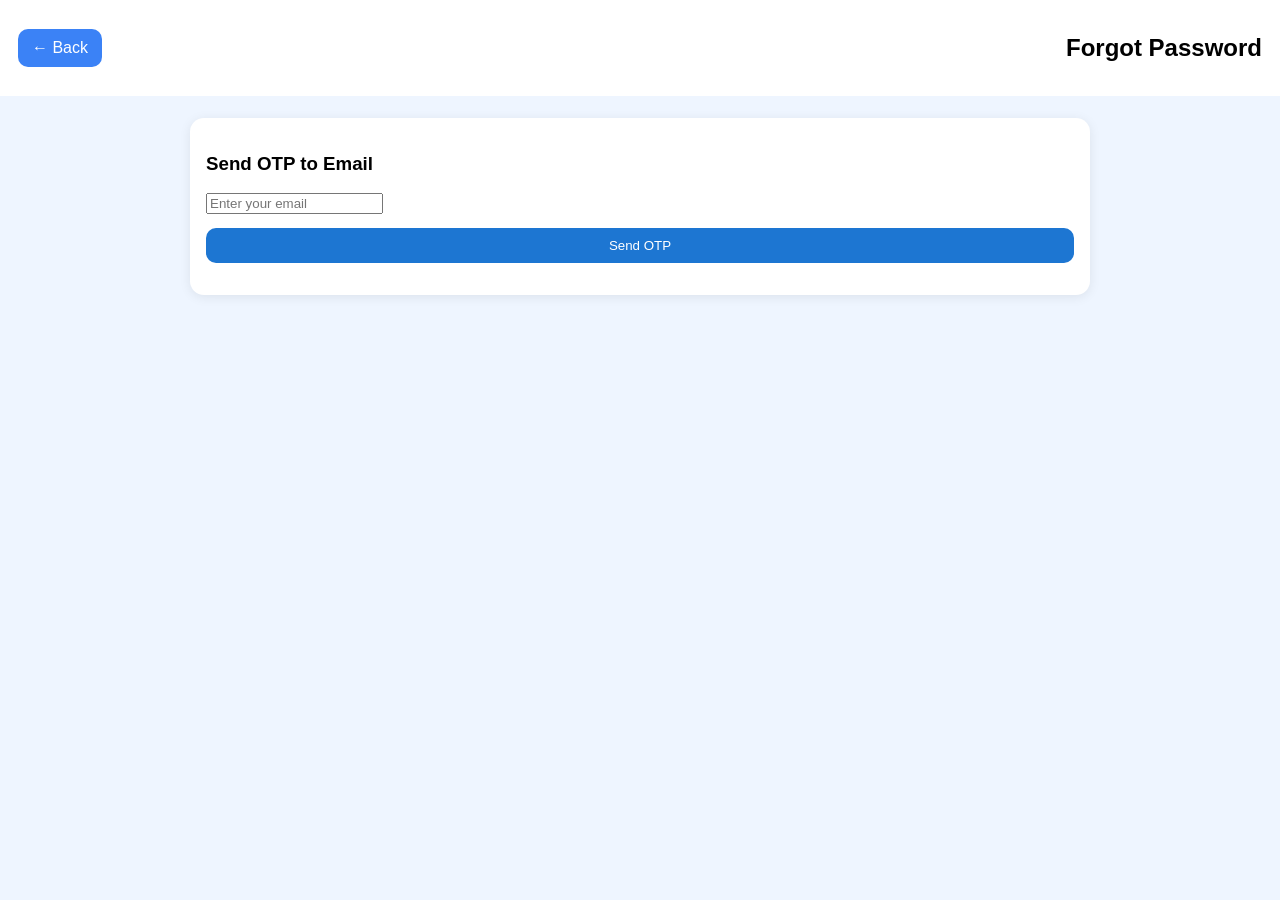
<file: frontend/forgot_password.html>
<!doctype html>
<html>
<head>
  <meta charset="utf-8" />
  <title>Forgot Password</title>
  <link rel="stylesheet" href="css/style.css" />
</head>
<body>
  <header class="topbar">
    <a class="btn" href="login.html">← Back</a>
    <h2>Forgot Password</h2>
  </header>

  <main class="container">
    <div class="panel">
      <h3>Send OTP to Email</h3>
      <input id="email" placeholder="Enter your email" />
      <button class="btn primary" id="sendBtn" type="button">Send OTP</button>
      <p id="msg"></p>
    </div>
  </main>

  <script type="module" src="js/forgot_password.js"></script>
</body>
</html>
</file>
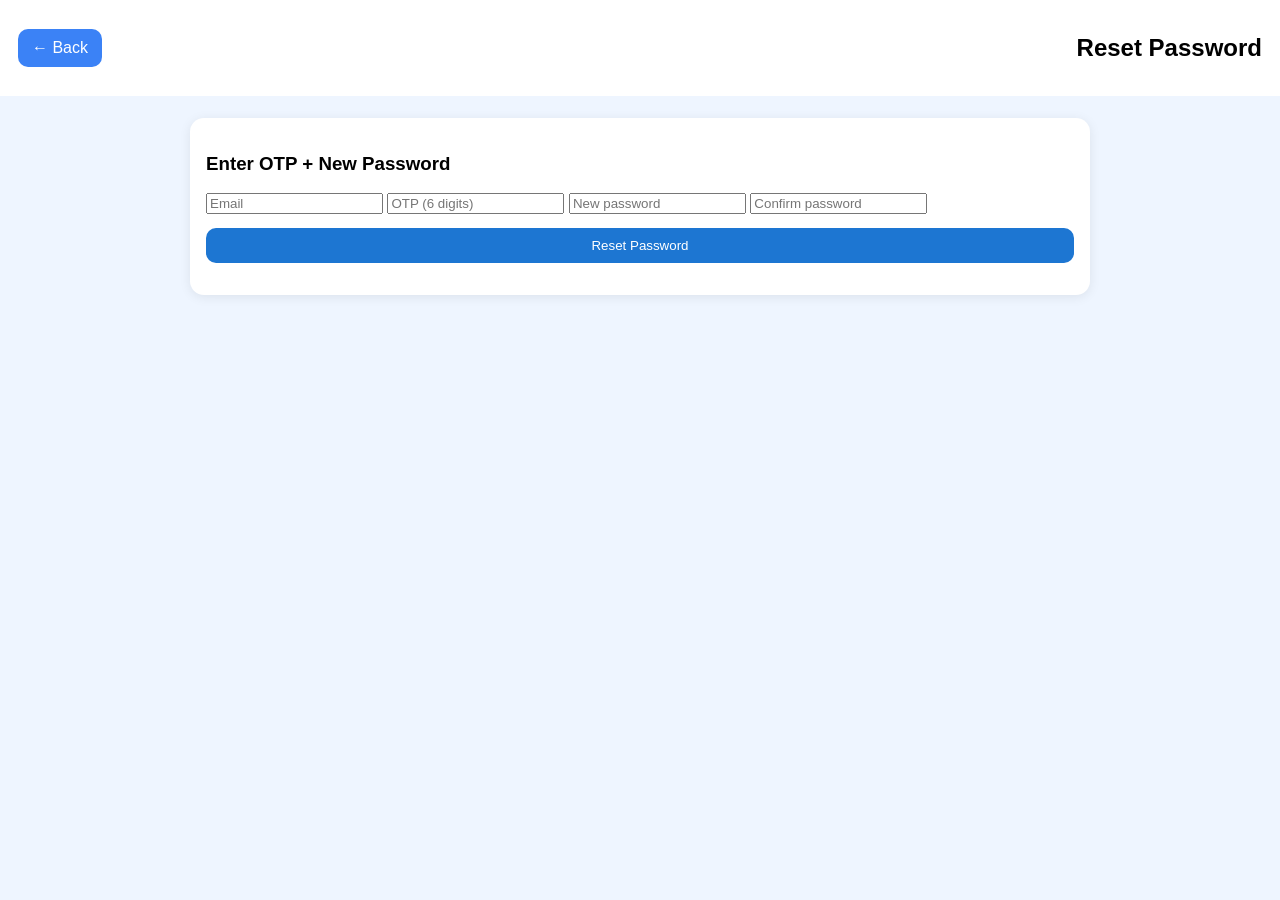
<file: frontend/reset_password.html>
<!doctype html>
<html>
<head>
  <meta charset="utf-8" />
  <title>Reset Password</title>
  <link rel="stylesheet" href="css/style.css" />
</head>
<body>
  <header class="topbar">
    <a class="btn" href="login.html">← Back</a>
    <h2>Reset Password</h2>
  </header>

  <main class="container">
    <div class="panel">
      <h3>Enter OTP + New Password</h3>

      <input id="email" placeholder="Email" />
      <input id="otp" placeholder="OTP (6 digits)" />
      <input id="newPw" type="password" placeholder="New password" />
      <input id="confirmPw" type="password" placeholder="Confirm password" />

      <button class="btn primary" id="resetBtn" type="button">Reset Password</button>
      <p id="msg"></p>
    </div>
  </main>

  <script type="module" src="js/reset_password.js"></script>
</body>
</html>
</file>
<file: frontend/css/style.css>
body { font-family: Arial; background:#eef5ff; margin:0; }
.topbar{display:flex;align-items:center;justify-content:space-between;padding:14px 18px;background:#fff;}
.container{max-width:900px;margin:22px auto;padding:0 14px;}
.btn{padding:10px 14px;border:0;border-radius:10px;background:#3b82f6;color:#fff;cursor:pointer;text-decoration:none}
.btn.danger{background:#ef4444}
.btn.primary{background:#1d76d2;width:100%;margin-top:14px}
.panel{background:#fff;border-radius:14px;padding:16px;box-shadow:0 2px 12px rgba(0,0,0,.08)}
.filters{display:flex;gap:10px;margin-bottom:14px}
.filters input,.filters select{flex:1;padding:10px;border-radius:10px;border:1px solid #cfe2ff}
.grid{display:grid;grid-template-columns:repeat(auto-fit,minmax(240px,1fr));gap:12px}
.card{border:0;border-radius:14px;padding:14px;text-align:left;background:#fff;cursor:pointer;box-shadow:0 2px 12px rgba(0,0,0,.08)}
.card-title{font-weight:700}
.card-sub{font-size:12px;opacity:.7;margin-top:6px}
.chips{display:flex;flex-wrap:wrap;gap:10px;margin-top:10px}
.chip{padding:10px 14px;border-radius:999px;border:1px solid #93c5fd;background:#eaf3ff;cursor:pointer}
.chip.active{background:#1d76d2;color:#fff;border-color:#1d76d2}
.badge{padding:6px 10px;border-radius:999px;color:#fff;font-weight:700;font-size:12px}
.badge.high{background:#dc2626}
.badge.medium{background:#f59e0b}
.badge.low{background:#16a34a}
.table{width:100%;border-collapse:collapse}
.table th,.table td{border:1px solid #cfe2ff;padding:10px;text-align:left}
.group-title{
  margin: 22px 0 12px;
  font-size: 18px;
  font-weight: 700;
}

.disease-grid{
  display: grid;
  grid-template-columns: repeat(auto-fit, minmax(280px, 1fr));
  gap: 16px;
}

.disease-card{
  border: none;
  cursor: pointer;
  background: white;
  border-radius: 14px;
  padding: 0;
  overflow: hidden;
  box-shadow: 0 6px 18px rgba(0,0,0,0.06);
  text-align: left;
}

.disease-img img{
  width: 100%;
  height: 140px;
  object-fit: cover;
  display: block;
}

.disease-meta{
  padding: 14px;
}

.disease-name{
  font-size: 16px;
  font-weight: 800;
  margin-bottom: 6px;
}

.disease-cat{
  font-size: 13px;
  color: #666;
}

.detail-card{
  background: white;
  border-radius: 14px;
  padding: 18px;
  box-shadow: 0 6px 18px rgba(0,0,0,0.06);
}

.detail-hero{
  display:flex;
  gap: 14px;
  align-items:center;
  margin-bottom: 14px;
}

.detail-hero img{
  width: 130px;
  height: 90px;
  object-fit: cover;
  border-radius: 12px;
}
/* Risk colored bar like friend UI */

.risk-bar {
  height: 12px;
  border-radius: 10px;
  position: relative;
  margin-top: 6px;
  margin-bottom: 10px;
}

.risk-bar span {
  position: absolute;
  top: -22px;
  left: 0;
  font-size: 12px;
  font-weight: 700;
}

/* colors */

.risk-bar.high {
  background: #e53935;
}

.risk-bar.medium {
  background: #f39c12;
}

.risk-bar.low {
  background: #43a047;
}.analysis-card{
  background:#fff;
  border-radius:16px;
  padding:18px 20px;
  margin:16px 0;
  box-shadow:0 6px 18px rgba(0,0,0,0.08);
  max-width:820px;
  width:100%;
}

.card-head{
  display:flex;
  justify-content:space-between;
  align-items:center;
  gap:12px;
}

.dname{
  margin:0;
  font-size:20px;
  font-weight:700;
}

.risk-pill{
  color:#fff;             /* ✅ white text */
  font-weight:700;
  padding:6px 14px;
  border-radius:999px;
  font-size:14px;
}

.risk-pill.high{ background:#d93025; }
.risk-pill.medium{ background:#f29900; }
.risk-pill.low{ background:#188038; }

.risk-bar{
  height:14px;            /* ✅ thicker bar */
  border-radius:10px;
  margin:12px 0 14px;
}

.risk-bar.high{ background:#d93025; }
.risk-bar.medium{ background:#f29900; }
.risk-bar.low{ background:#188038; }

.reason-title{
  font-weight:800;
  color:#1a73e8;
  margin-bottom:6px;
  font-size:15px;
}

.reason-text{
  font-size:14px;
  line-height:1.6;
  color:#333;
}

.matched{
  margin-top:10px;
  font-size:13px;
  color:#444;
}

/* Disease details page box/table style */
.detail-card{
  max-width: 900px;
  margin: 0 auto;
}

.detail-hero{
  display:flex;
  gap:14px;
  align-items:center;
}

.detail-hero img{
  width:120px;
  height:120px;
  object-fit:cover;
  border-radius:14px;
  border:1px solid #e5e7eb;
}

/* Medicines table/box */
.meds-box{
  border: 1px solid #c7d2fe;
  border-radius: 12px;
  overflow: hidden;
  background: #fff;
  margin-top: 10px;
}

.meds-head{
  display:grid;
  grid-template-columns: 1.2fr 1.2fr 1.6fr;
  padding: 12px 14px;
  font-weight: 700;
  background: #eef2ff;
  color:#1e3a8a;
  border-bottom: 1px solid #c7d2fe;
}

.meds-row{
  display:grid;
  grid-template-columns: 1.2fr 1.2fr 1.6fr;
  padding: 12px 14px;
  border-bottom: 1px solid #eef2ff;
}

.meds-row:last-child{
  border-bottom:none;
}

.meds-row div{
  font-size: 14px;
  color:#111827;
}
.detail-wrap{
  display:flex;
  justify-content:center;
  padding:30px 10px;
}

.detail-card{
  width: 650px;
  background:#fff;
  border-radius:10px;
  padding:22px;
  border:1px solid #b7d6d6;
}

.detail-title{
  text-align:center;
  margin:0 0 18px 0;
  color:#125b5b;
}

.detail-section{
  margin-top:16px;
}

.detail-section h3{
  margin:0 0 6px 0;
  color:#0f766e;
  font-size:15px;
  border-left:3px solid #0f766e;
  padding-left:8px;
}

.table-wrap{
  border:1px solid #8ecaca;
  border-radius:4px;
  overflow:hidden;
}

.med-table{
  width:100%;
  border-collapse:collapse;
  font-size:13px;
}

.med-table th{
  background:#dff2f1;
  text-align:left;
  padding:8px;
  border-right:1px solid #8ecaca;
}

.med-table td{
  padding:8px;
  border-top:1px solid #8ecaca;
  border-right:1px solid #8ecaca;
}

.med-table th:last-child,
.med-table td:last-child{
  border-right:none;
}
/* ===== Disease Detail UI (image top, title below) ===== */
.detail-card{
  max-width: 820px;
  margin: 24px auto;
  background: #fff;
  border-radius: 16px;
  box-shadow: 0 10px 30px rgba(0,0,0,0.08);
  overflow: hidden;
}

.detail-hero-img{
  width: 100%;
  height: 280px;
  background: #eee;
}

.detail-hero-img img{
  width: 100%;
  height: 100%;
  object-fit: cover;
  display: block;
}

.detail-title{
  padding: 18px 22px 8px;
}

.detail-title h2{
  margin: 0;
  font-size: 28px;
  font-weight: 800;
}

.detail-cat{
  margin: 6px 0 0;
  color: #666;
  font-size: 14px;
}

.detail-section{
  padding: 14px 22px;
  border-top: 1px solid #f0f0f0;
}

.detail-section h3{
  margin: 0 0 10px;
  font-size: 16px;
}

.detail-section ul{
  margin: 0;
  padding-left: 18px;
}

.table-wrap{
  overflow-x: auto;
}

.med-table{
  width: 100%;
  border-collapse: collapse;
}

.med-table th, .med-table td{
  border: 1px solid #d9e7e4;
  padding: 10px;
  text-align: left;
  font-size: 14px;
}

.med-table th{
  background: #eaf7f4;
  font-weight: 700;
}
/* ---------- QUIZ UI ---------- */
.quiz-wrap { max-width: 720px; margin: 0 auto; }
.quiz-ul { margin: 10px 0 14px; padding-left: 18px; }
.quiz-actions { display:flex; gap:10px; align-items:center; }

.quiz-top {
  display:flex;
  justify-content:space-between;
  align-items:center;
  gap: 10px;
  margin-bottom: 10px;
}
.quiz-qno { font-weight: 700; }
.quiz-timer { color:#333; }

.quiz-question { margin: 10px 0 14px; font-size: 20px; }

.quiz-options { display:flex; flex-direction:column; gap:10px; }

.quiz-opt {
  width: 100%;
  border: 1px solid rgba(0,0,0,0.08);
  background: #f5fbff;
  border-radius: 12px;
  padding: 12px 12px;
  display:flex;
  align-items:center;
  justify-content:space-between;
  gap: 10px;
  cursor: pointer;
  text-align: left;
}

.quiz-opt:hover { transform: translateY(-1px); }

.quiz-letter {
  width: 34px;
  height: 34px;
  border-radius: 10px;
  background: #e8f2ff;
  display:flex;
  align-items:center;
  justify-content:center;
  font-weight: 800;
}

.quiz-text { flex: 1; font-weight: 600; }

.quiz-mark {
  font-size: 13px;
  font-weight: 800;
  white-space: nowrap;
}

.quiz-opt.correct {
  background: #eaffea;
  border-color: rgba(0,128,0,0.25);
}

.quiz-opt.correct .quiz-letter { background:#c9f7c9; }

.quiz-opt.correct .quiz-mark { color: #0a7a0a; }

.quiz-opt.wrong {
  background: #ffecec;
  border-color: rgba(255,0,0,0.2);
}

.quiz-opt.wrong .quiz-letter { background:#ffd6d6; }

.quiz-opt.wrong .quiz-mark { color: #b00020; }

.quiz-bottom {
  margin-top: 14px;
  display:flex;
  justify-content:space-between;
  align-items:center;
  gap: 10px;
}

.quiz-status .good { color:#0a7a0a; font-weight: 800; }
.quiz-status .bad { color:#b00020; font-weight: 800; }

/* ---------- TABLE UI ---------- */
.table-wrap { overflow-x:auto; }
.tbl { width: 100%; border-collapse: collapse; }
.tbl th, .tbl td {
  border: 1px solid rgba(0,0,0,0.08);
  padding: 12px;
  text-align: center;
}
.tbl thead th { background: rgba(0, 128, 128, 0.10); }
.category-grid {
  display: grid;
  grid-template-columns: repeat(auto-fit, minmax(250px, 1fr));
  gap: 15px;
  margin-top: 15px;
}

.category-card {
  background: #f5f9ff;
  border-radius: 14px;
  padding: 16px;
  display: flex;
  justify-content: space-between;
  align-items: center;
  box-shadow: 0 4px 12px rgba(0,0,0,0.08);
}

.category-card span {
  font-weight: 700;
}

.category-card button {
  padding: 8px 12px;
  border: none;
  border-radius: 10px;
  background: #1d76d2;
  color: white;
  cursor: pointer;
}

.article-btn {
  display: inline-block;
  padding: 10px 15px;
  background: #4CAF50;
  color: white;
  text-decoration: none;
  border-radius: 6px;
  margin-top: 8px;
}

.article-btn:hover {
  background: #45a049;
}
</file>
